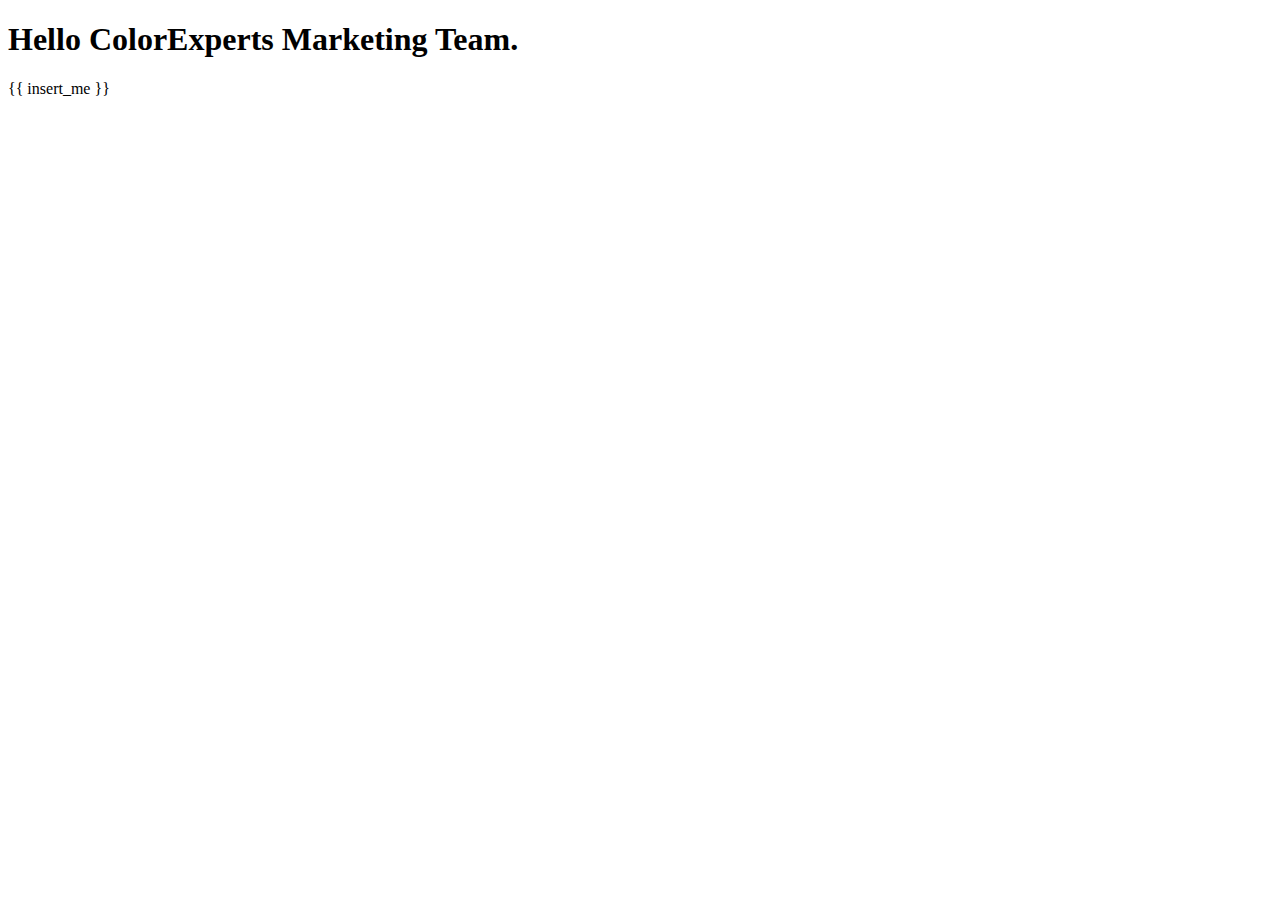
<file: ProTwo - Copy/templates/index.html>
<!DOCTYPE html>
<html lang="en" dir="ltr">
  <head>
    <meta charset="utf-8">
    <title>First Template</title>
  </head>
  <body>
    <h1>Hello ColorExperts Marketing Team.</h1>

    {{ insert_me }}
  </body>
</html>
</file>
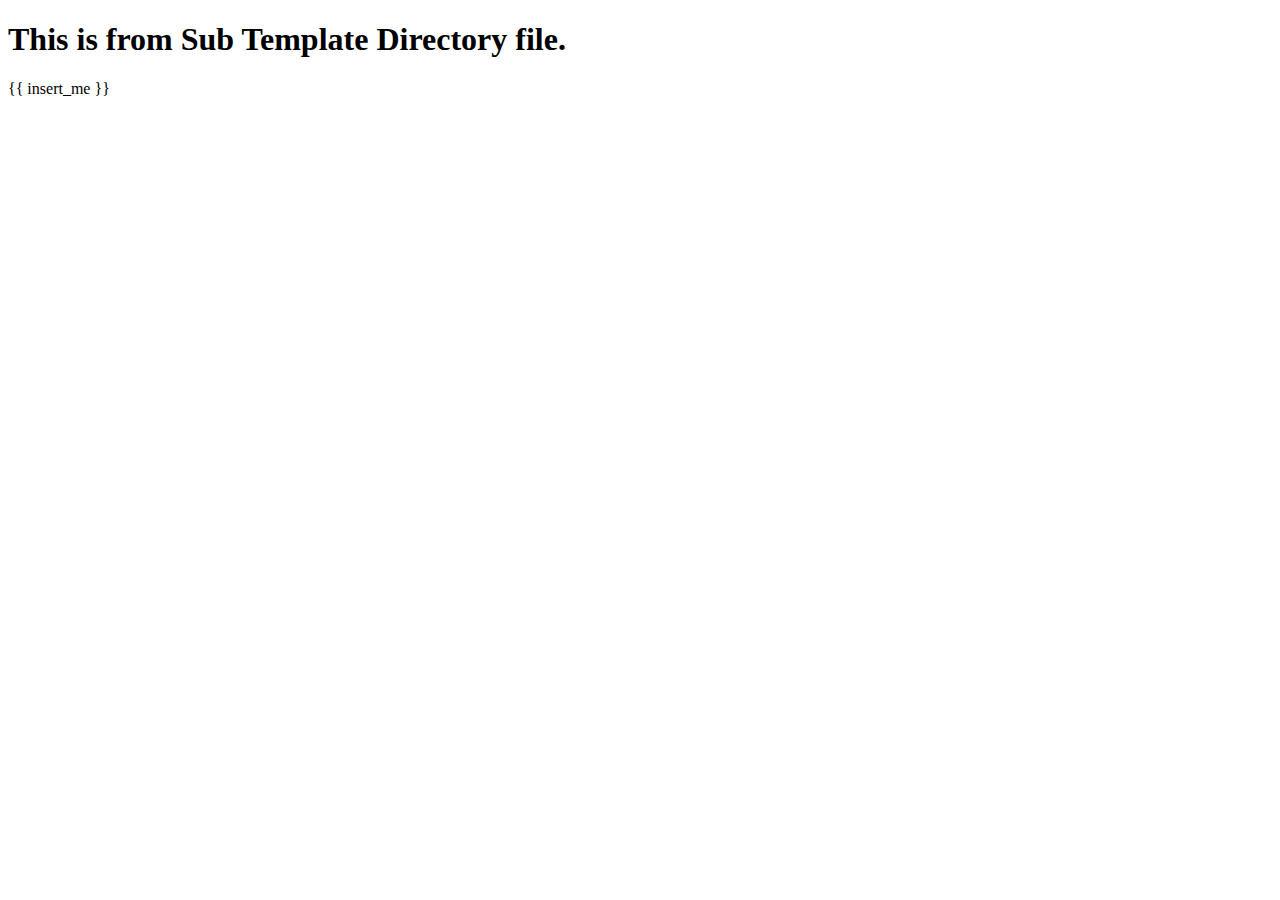
<file: ProTwo - Copy/templates/subtemplates/index.html>
<!DOCTYPE html>
<html lang="en" dir="ltr">
  <head>
    <meta charset="utf-8">
    <title>From Subtemplate Directory</title>
  </head>
  <body>
    <h1>This is from Sub Template Directory file.</h1>

    {{ insert_me }}
  </body>
</html>
</file>
